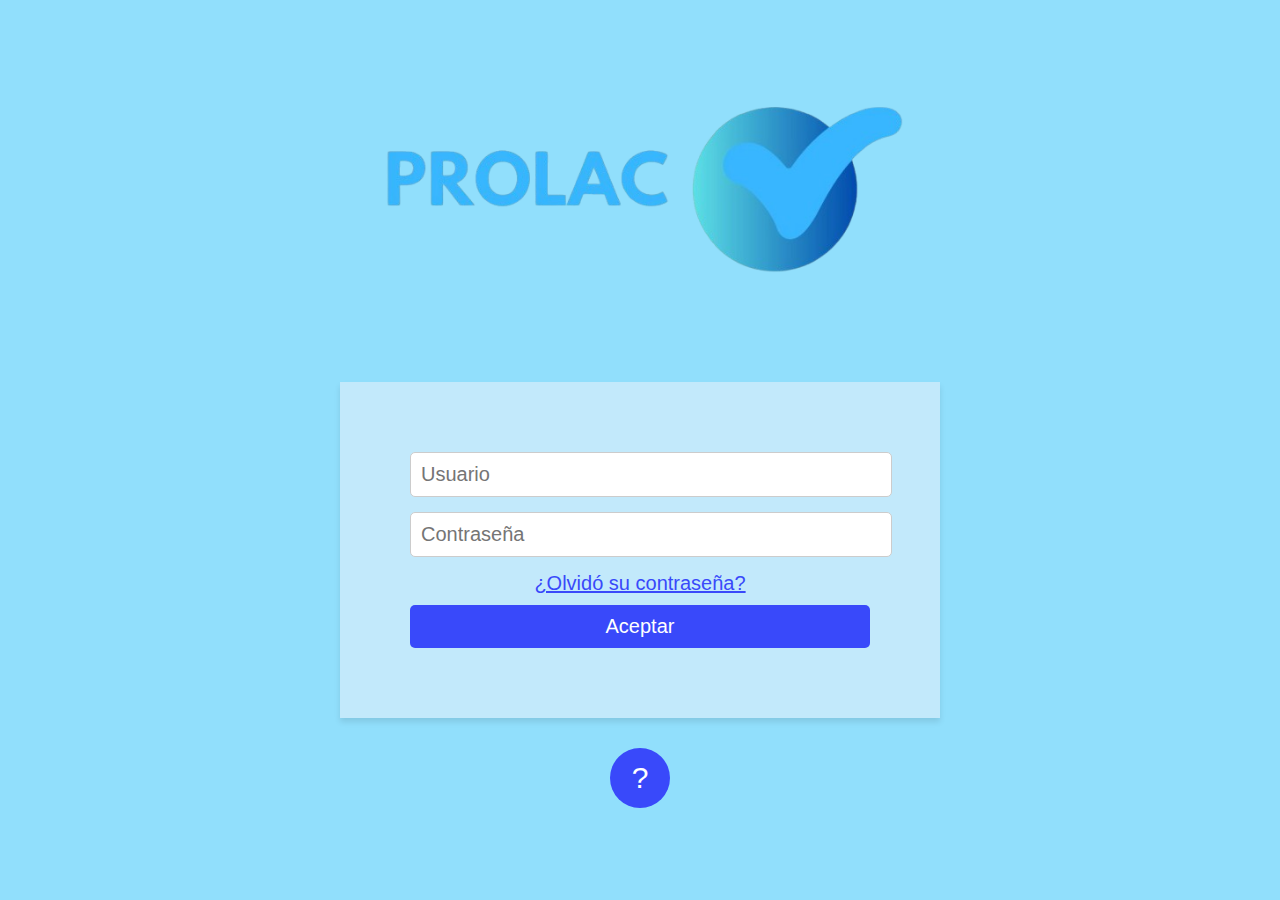
<file: index.html>
<!DOCTYPE html>
<html lang="es">
<head>
  <meta charset="UTF-8">
  <meta name="viewport" content="width=device-width, initial-scale=1.0">
  <title>Login</title>
  <link rel="stylesheet" href="styleingreso.css">
  
</head>
<body>
  <div class="container">
    <div class="logo">
      <a href="pagina principal.html"><h1><img src="imagenes/logo_prolac-removebg-preview.png" alt="Logo"></h1></a>
    </div>
    <form class="login-form">
      <input type="text" placeholder="Usuario" class="input-field">
      <input type="password" placeholder="Contraseña" class="input-field">
      <a href="#" class="forgot-password">¿Olvidó su contraseña?</a>
      <button type="submit" class="login-btn">Aceptar</button>
    </form>
    <div class="help">
      <button class="help-btn">?</button>
    </div>
  </div>
</body>
</html>
</file>
<file: styleingreso.css>
.header { 
    background-color:#3949FA;
    justify-content: center;
    align-items: center;
    }
    
body {
    
    font-family: Arial, sans-serif;
    background-color: #91DFFC;
    display: flex;
    justify-content: center;
    align-items: center;

    }
    
.container{
    
    text-align: center;
    align-items: center;
    width: 100%;
    max-width: 600px;
    } 

.logo h1 {
    font-size: 30px;
    color: #3949FA;
    }
    
.logo img {
    width: 600px;
    margin-top: 5px;
    }
    
.login-form {
    background-color: #c2e9fb;
    padding: 70px;
    box-shadow: 0 4px 6px rgba(0, 0, 0, 0.1);
    }
    
.input-field {
    display: block;
    width: 100%;
    padding: 10px;
    margin-bottom: 15px;
    border: 1px solid #cccccc;
    border-radius: 5px;
    font-size: 20px;
    }
    
.forgot-password {
    display: block;
    margin-bottom: 10px;
    font-size: 12px;
    color: #3949FA;
    font-size: 20px;
}
.login-btn {
    width: 100%;
    padding: 10px;
    background-color: #3949FA;
    color: #fff;
    border: none;
    border-radius: 5px;
    cursor: pointer;
    font-size: 20px;
    }
    
.login-btn:hover {
    background-color: #3949FA;
    }
    
.help {
    margin-top: 30px;
    }
    
.help-btn {
    background-color: #3949FA;
    color: white;
    border: none;
    border-radius: 50%;
    width: 60px;
    height: 60px;
    font-size: 30px;
    cursor: pointer;
    }
    

    
@media (max-width: 480px) {
    .container {
        display: flex;
justify-content: center;
    padding: 10px;
    }
    
    .logo h1 {
    font-size: 20px;
    }
    }
</file>
